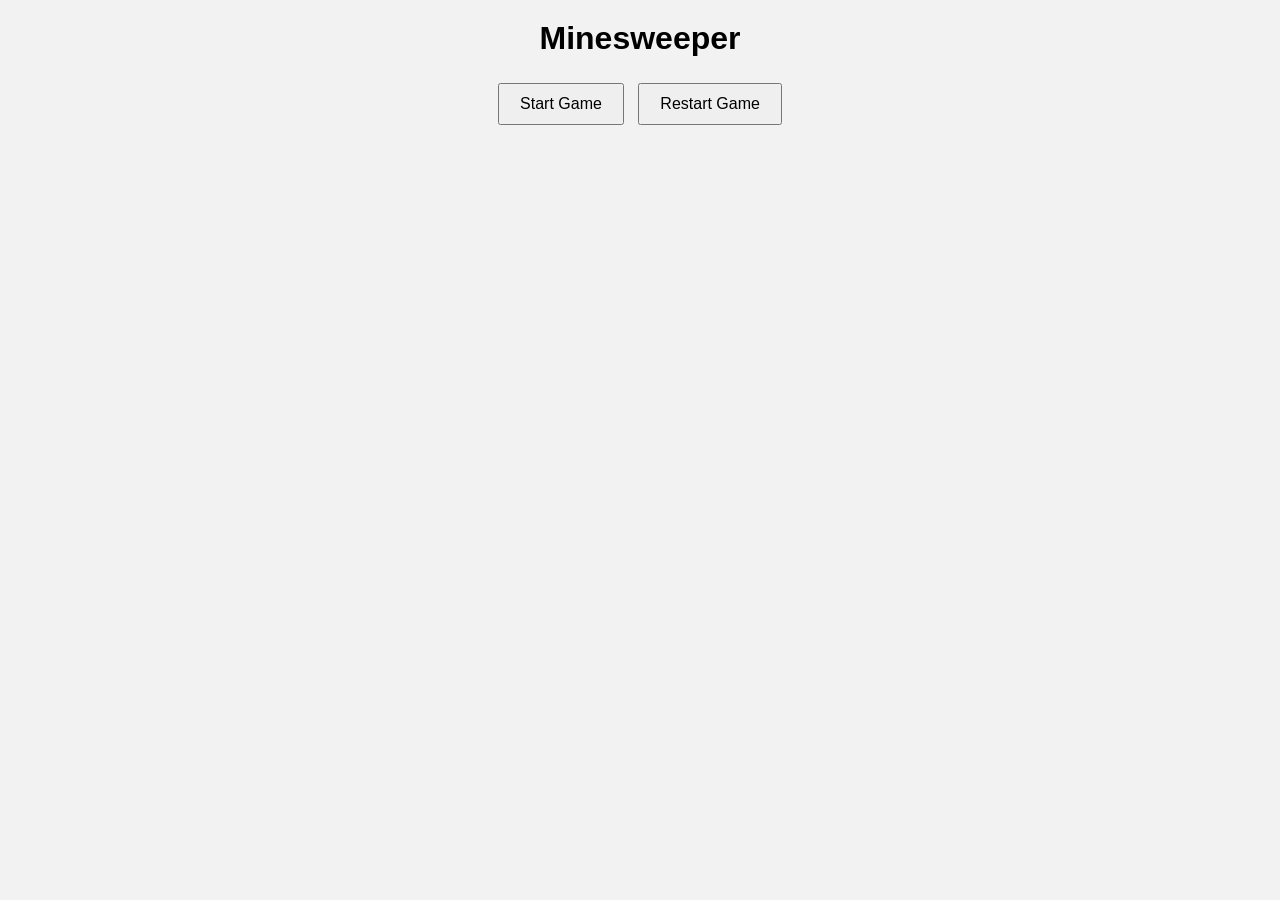
<file: ai.html>
<!DOCTYPE html>
<html lang="en">
<head>
<meta charset="UTF-8">
<title>Minesweeper</title>

<style>

body{
    font-family:Arial, sans-serif;
    text-align:center;
    background:#f2f2f2;
}

h1{
    margin-top:20px;
}

#controls{
    margin:15px;
}

button{
    padding:10px 20px;
    font-size:16px;
    margin:5px;
    cursor:pointer;
}

#game{
    display:grid;
    grid-template-columns: repeat(10,40px);
    grid-template-rows: repeat(10,40px);
    gap:2px;
    justify-content:center;
}

.cell{
    width:40px;
    height:40px;
    background:#bbb;
    border:1px solid #888;
    display:flex;
    align-items:center;
    justify-content:center;
    font-weight:bold;
    cursor:pointer;
    user-select:none;
}

.revealed{
    background:#e0e0e0;
    cursor:default;
}

.mine{
    background:#ff4d4d;
}

.flag{
    background:#ffd24d;
}

#message{
    font-size:22px;
    margin-top:15px;
    font-weight:bold;
}

</style>
</head>

<body>

<h1>Minesweeper</h1>

<div id="controls">
<button onclick="startGame()">Start Game</button>
<button onclick="startGame()">Restart Game</button>
</div>

<div id="game"></div>

<div id="message"></div>

<script>

const gridSize = 10;
const mineCount = 15;

let board=[];
let gameActive=false;

function startGame(){

    const game=document.getElementById("game");
    const message=document.getElementById("message");

    game.innerHTML="";
    message.textContent="";
    board=[];
    gameActive=true;

    for(let r=0;r<gridSize;r++){
        board[r]=[];

        for(let c=0;c<gridSize;c++){

            const cell=document.createElement("div");
            cell.classList.add("cell");

            cell.addEventListener("click",()=>handleLeftClick(r,c));
            cell.addEventListener("contextmenu",(e)=>{
                e.preventDefault();
                handleRightClick(r,c);
            });

            game.appendChild(cell);

            board[r][c]={
                mine:false,
                revealed:false,
                flagged:false,
                element:cell
            };
        }
    }

    placeMines();
}

function placeMines(){

    let placed=0;

    while(placed<mineCount){

        let r=Math.floor(Math.random()*gridSize);
        let c=Math.floor(Math.random()*gridSize);

        if(!board[r][c].mine){
            board[r][c].mine=true;
            placed++;
        }
    }
}

function handleLeftClick(r,c){

    if(!gameActive) return;

    const cell=board[r][c];

    if(cell.revealed || cell.flagged) return;

    if(cell.mine){

        cell.element.textContent="💣";
        cell.element.classList.add("mine");
        endGame(false);
        return;

    }

    revealCell(r,c);
    checkWin();
}

function handleRightClick(r,c){

    if(!gameActive) return;

    const cell=board[r][c];

    if(cell.revealed) return;

    cell.flagged=!cell.flagged;

    if(cell.flagged){
        cell.element.textContent="🚩";
        cell.element.classList.add("flag");
    }else{
        cell.element.textContent="";
        cell.element.classList.remove("flag");
    }
}

function revealCell(r,c){

    const cell=board[r][c];

    if(cell.revealed || cell.flagged) return;

    cell.revealed=true;
    cell.element.classList.add("revealed");

    const count=countMines(r,c);

    if(count>0){
        cell.element.textContent=count;
        return;
    }

    for(let dr=-1;dr<=1;dr++){
        for(let dc=-1;dc<=1;dc++){

            const nr=r+dr;
            const nc=c+dc;

            if(nr>=0 && nr<gridSize && nc>=0 && nc<gridSize){
                if(!board[nr][nc].revealed){
                    revealCell(nr,nc);
                }
            }
        }
    }
}

function countMines(r,c){

    let count=0;

    for(let dr=-1;dr<=1;dr++){
        for(let dc=-1;dc<=1;dc++){

            const nr=r+dr;
            const nc=c+dc;

            if(nr>=0 && nr<gridSize && nc>=0 && nc<gridSize){
                if(board[nr][nc].mine) count++;
            }
        }
    }

    return count;
}

function endGame(win){

    gameActive=false;

    const message=document.getElementById("message");

    if(win){
        message.textContent="You Win!";
    }else{
        message.textContent="You Lose!";
        revealMines();
    }
}

function revealMines(){

    for(let r=0;r<gridSize;r++){
        for(let c=0;c<gridSize;c++){

            if(board[r][c].mine){
                board[r][c].element.textContent="💣";
                board[r][c].element.classList.add("mine");
            }
        }
    }
}

function checkWin(){

    let safeCells=gridSize*gridSize-mineCount;
    let revealed=0;

    for(let r=0;r<gridSize;r++){
        for(let c=0;c<gridSize;c++){

            if(board[r][c].revealed && !board[r][c].mine){
                revealed++;
            }
        }
    }

    if(revealed===safeCells){
        endGame(true);
    }
}

</script>

</body>
</html>
</file>
